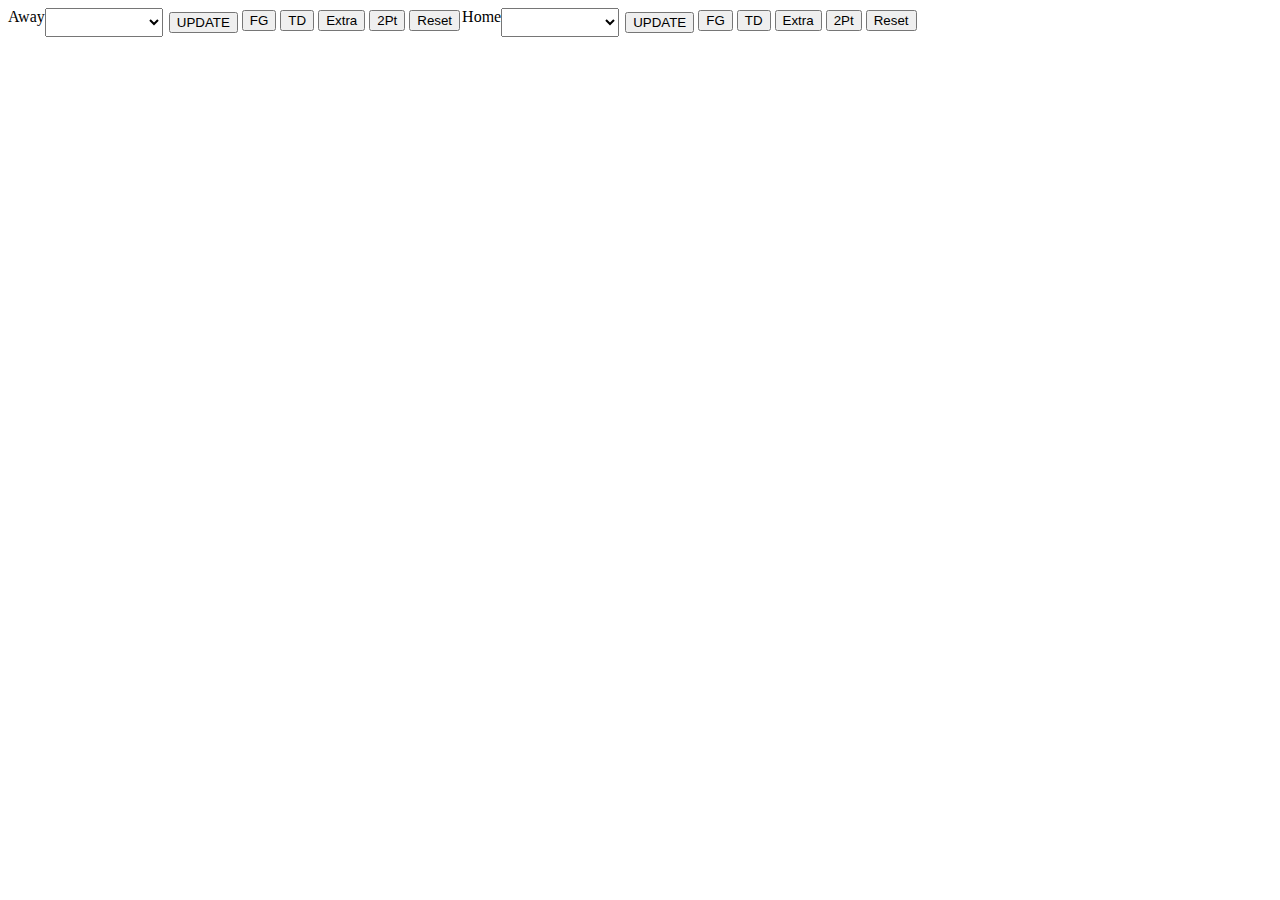
<file: Scoreboard/Scoreboard.UWP/webclient.html>
﻿<html xmlns="http://www.w3.org/1999/xhtml" xml:lang="en-US">
<body>
    <Style>
        .TopLevel {
            display: flex;
        }

        .btn-margin {
            margin: 2px;
        }
    </Style>
    <div class="TopLevel">
        Away
        <form action="">
            <select name="AWAYTEAMNAME" style="padding:5px;">
                <option value=""></option>
                <option value="New England">New England</option>
                <option value="Buffalo">Buffalo</option>
                <option value="Miami">Miami</option>
                <option value="NY Jets">NY Jets</option>
                <option value="Baltimore">Baltimore</option>
                <option value="Cincinnati">Cincinnati</option>
                <option value="Pittsburgh">Pittsburgh</option>
                <option value="Cleveland">Cleveland</option>
                <option value="Tennessee">Tennessee</option>
                <option value="Indianapolis">Indianapolis</option>
                <option value="Houston">Houston</option>
                <option value="Jacksonville">Jacksonville</option>
                <option value="Kansas City">Kansas City</option>
                <option value="LA Chargers">LA Chargers</option>
                <option value="Las Vegas">Las Vegas</option>
                <option value="Denver">Denver</option>
                <option value="Dallas">Dallas</option>
                <option value="Washington">Washington</option>
                <option value="Philadelphia">Philadelphia</option>
                <option value="NY Giants">NY Giants</option>
                <option value="Green Bay">Green Bay</option>
                <option value="Minnesota">Minnesota</option>
                <option value="Chicago">Chicago</option>
                <option value="Detroit">Detroit</option>
                <option value="Tampa Bay">Tampa Bay</option>
                <option value="Atlanta">Atlanta</option>
                <option value="Carolina">Carolina</option>
                <option value="New Orleans">New Orleans</option>
                <option value="Arizona">Arizona</option>
                <option value="LA Rams">LA Rams</option>
                <option value="San Francisco">San Francisco</option>
                <option value="Seattle">Seattle</option>
            </select>
            <input type="submit"
                   class="btn-margin"
                   value="UPDATE">
        </form>
            <form action="">
                <input type="hidden"
                       name="TEAM"
                       value="AWAY">
                <input type="hidden"
                       name="SCORE"
                       value="3">
                <input type="submit"
                       class="btn-margin"
                       value="FG">
            </form>

            <form action="">
                <input type="hidden"
                       name="TEAM"
                       value="AWAY">
                <input type="hidden"
                       name="SCORE"
                       value="6">
                <input type="submit"
                       class="btn-margin"
                       value="TD">
            </form>

            <form action="">
                <input type="hidden"
                       name="TEAM"
                       value="AWAY">
                <input type="hidden"
                       name="SCORE"
                       value="1">
                <input type="submit"
                       class="btn-margin"
                       value="Extra">
            </form>

            <form action="">
                <input type="hidden"
                       name="TEAM"
                       value="AWAY">
                <input type="hidden"
                       name="SCORE"
                       value="2">
                <input type="submit"
                       class="btn-margin"
                       value="2Pt">
            </form>

            <form action="">
                <input type="hidden"
                       name="TEAM"
                       value="AWAY">
                <input type="hidden"
                       name="RESET"
                       value="TRUE">
                <input type="submit"
                       class="btn-margin"
                       value="Reset">
            </form>





            Home
            <form action="">
                <select name="HOMETEAMNAME" style="padding:5px;">
                    <option value=""></option>
                    <option value="New England">New England</option>
                    <option value="Buffalo">Buffalo</option>
                    <option value="Miami">Miami</option>
                    <option value="NY Jets">NY Jets</option>
                    <option value="Baltimore">Baltimore</option>
                    <option value="Cincinnati">Cincinnati</option>
                    <option value="Pittsburgh">Pittsburgh</option>
                    <option value="Cleveland">Cleveland</option>
                    <option value="Tennessee">Tennessee</option>
                    <option value="Indianapolis">Indianapolis</option>
                    <option value="Houston">Houston</option>
                    <option value="Jacksonville">Jacksonville</option>
                    <option value="Kansas City">Kansas City</option>
                    <option value="LA Chargers">LA Chargers</option>
                    <option value="Las Vegas">Las Vegas</option>
                    <option value="Denver">Denver</option>
                    <option value="Dallas">Dallas</option>
                    <option value="Washington">Washington</option>
                    <option value="Philadelphia">Philadelphia</option>
                    <option value="NY Giants">NY Giants</option>
                    <option value="Green Bay">Green Bay</option>
                    <option value="Minnesota">Minnesota</option>
                    <option value="Chicago">Chicago</option>
                    <option value="Detroit">Detroit</option>
                    <option value="Tampa Bay">Tampa Bay</option>
                    <option value="Atlanta">Atlanta</option>
                    <option value="Carolina">Carolina</option>
                    <option value="New Orleans">New Orleans</option>
                    <option value="Arizona">Arizona</option>
                    <option value="LA Rams">LA Rams</option>
                    <option value="San Francisco">San Francisco</option>
                    <option value="Seattle">Seattle</option>
                </select>
                <input type="submit"
                       class="btn-margin"
                       value="UPDATE">
            </form>
            <form action="">
                <input type="hidden"
                       name="TEAM"
                       value="HOME">
                <input type="hidden"
                       name="SCORE"
                       value="3">
                <input type="submit"
                       class="btn-margin"
                       value="FG">
            </form>

            <form action="">
                <input type="hidden"
                       name="TEAM"
                       value="HOME">
                <input type="hidden"
                       name="SCORE"
                       value="6">
                <input type="submit"
                       class="btn-margin"
                       value="TD">
            </form>

            <form action="">
                <input type="hidden"
                       name="TEAM"
                       value="HOME">
                <input type="hidden"
                       name="SCORE"
                       value="1">
                <input type="submit"
                       class="btn-margin"
                       value="Extra">
            </form>

            <form action="">
                <input type="hidden"
                       name="TEAM"
                       value="HOME">
                <input type="hidden"
                       name="SCORE"
                       value="2">
                <input type="submit"
                       class="btn-margin"
                       value="2Pt">
            </form>

            <form action="">
                <input type="hidden"
                       name="TEAM"
                       value="HOME">
                <input type="hidden"
                       name="RESET"
                       value="TRUE">
                <input type="submit"
                       class="btn-margin"
                       value="Reset">
            </form>


    </div> <!-- TOPLEVEL -->
</body>

</html>
</file>
